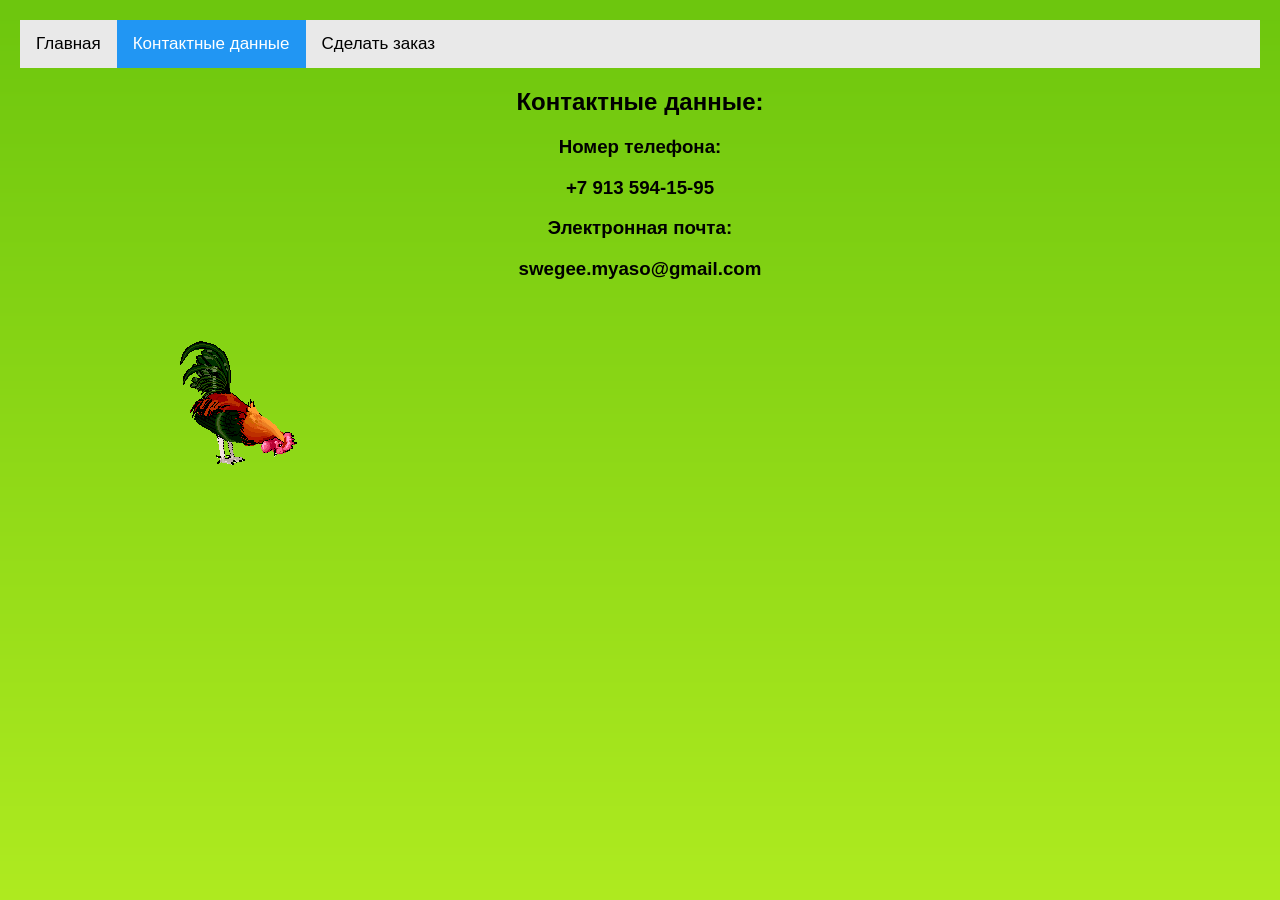
<file: contactniy.html>
<!DOCTYPE html>
<html lang="ru" dir="ltr">
  <head>
    <meta charset="utf-8">
    <title>Контактные данные</title>
    <link rel="icon" href="favicon.jpg">
    <link rel="stylesheet" href="main.css">
  </head>
  <body background="trava.jpg">

    <link rel="stylesheet" href="https://cdnjs.cloudflare.com/ajax/libs/font-awesome/4.7.0/css/font-awesome.min.css">
    <style>
    * {box-sizing: border-box;}

    body {
      margin: 0;
      font-family: Arial, Helvetica, sans-serif;
    }

    .topnav {
      overflow: hidden;
      background-color: #e9e9e9;
    }

    .topnav a {
      float: left;
      display: block;
      color: black;
      text-align: center;
      padding: 14px 16px;
      text-decoration: none;
      font-size: 17px;
    }

    .topnav a:hover {
      background-color: #ddd;
      color: black;
    }

    .topnav a.active {
      background-color: #2196F3;
      color: white;
    }

    .topnav .search-container {
      float: right;
    }

    .topnav input[type=text] {
      padding: 6px;
      margin-top: 8px;
      font-size: 17px;
      border: none;
    }

    .topnav .search-container button {
      float: right;
      padding: 6px 10px;
      margin-top: 8px;
      margin-right: 16px;
      background: #ddd;
      font-size: 17px;
      border: none;
      cursor: pointer;
    }

    .topnav .search-container button:hover {
      background: #ccc;
    }

    @media screen and (max-width: 600px) {
      .topnav .search-container {
        float: none;
      }
      .topnav a, .topnav input[type=text], .topnav .search-container button {
        float: none;
        display: block;
        text-align: left;
        width: 100%;
        margin: 0;
        padding: 14px;
      }
      .topnav input[type=text] {
        border: 1px solid #ccc;
      }
    }
    </style>
    </head>
    <body>

    <div class="topnav">
      <a href="index.html">Главная</a>
      <a class="active" href="contactniy.html">Контактные данные</a>
      <a href="zakaz.html">Сделать заказ</a>
      <div class="search-container">
      </div>
    </div>

    <meta name="viewport" content="width=device-width, initial-scale=1">
    <style>
    * {
        box-sizing: border-box;
    }

    body {
        background-color: #f1f1f1;
        padding: 20px;
        font-family: Arial;
    }

    /* Center website */
    .main {
        max-width: 1000px;
        margin: auto;
    }

    h1 {
        font-size: 50px;
        word-break: break-all;
    }

    .row {
        margin: 8px -16px;
    }

    /* Add padding BETWEEN each column */
    .row,
    .row > .column {
        padding: 8px;
    }

    /* Create four equal columns that floats next to each other */
    .column {
        float: left;
        width: 25%;
    }

    /* Clear floats after rows */
    .row:after {
        content: "";
        display: table;
        clear: both;
    }

    /* Content */
    .content {
        background-color: #FFEBCD;
        padding: 10px;
    }

    /* Responsive layout - makes a two column-layout instead of four columns */
    @media screen and (max-width: 900px) {
        .column {
            width: 50%;
        }
    }

    /* Responsive layout - makes the two columns stack on top of each other instead of next to each other */
    @media screen and (max-width: 600px) {
        .column {
            width: 100%;
        }
    }
    </style>
    </head>
    <body>

    <!-- MAIN (Center website) -->
    <div class="main">



<teg><h2>Контактные данные:</h2></teg>

<teg><h3>Номер телефона:</h3></teg>
<teg><h3>+7 913 594-15-95</teg></h3>

<teg><h3>Электронная почта:</h3></teg>
<teg><h3>swegee.myaso@gmail.com</teg></h3>




     <br>
     <br>
    <img src=kuritsa-animatsionnaya-kartinka-0150.gif>


















  </body>
</html>
</file>
<file: main.css>
teg {
  text-align: center;
}

nav {
  border-radius: 50px;
  background-color: green;
  max-width: 250px;
  height: 50px;
  line-height: 50px;
  text-align: center;
}

.messenger {
display: block;
position: fixed;
right: 50%;
bottom: 50%;
width: 260px;
height: 60px;
/* overflow: hidden; */
}
.messenger-btn {
padding: 14px;
display: block;
width: 60px;
height: 60px;
border-radius: 60px;
background-color: #9fbce0;
position: absolute;
right: 0;
top: 0;
cursor: pointer;
z-index: 2;
}
.messenger-btn img {
width: 32px;
height: 32px;
}
.messenger-links {
position: absolute;
left: 50px;
top: 10px;
width: 200px;
transform: scale(0);
transform-origin: 100% 50%;
-webkit-transition: all 0.3s;
-o-transition: all 0.3s;
transition: all 0.3s;
z-index: 0;
}
.messenger-links.show {
left: 0;
transform: scale(1);
}
.messenger-links a {
width: 40px;
margin-left: 4px;
}
.messenger-links img {
max-width: 40px;
-webkit-transition: all 0.3s;
-o-transition: all 0.3s;
transition: all 0.3s;
}
.messenger-links a:hover img {
transform: scale(1.1);
text-decoration: none;
}
</file>
